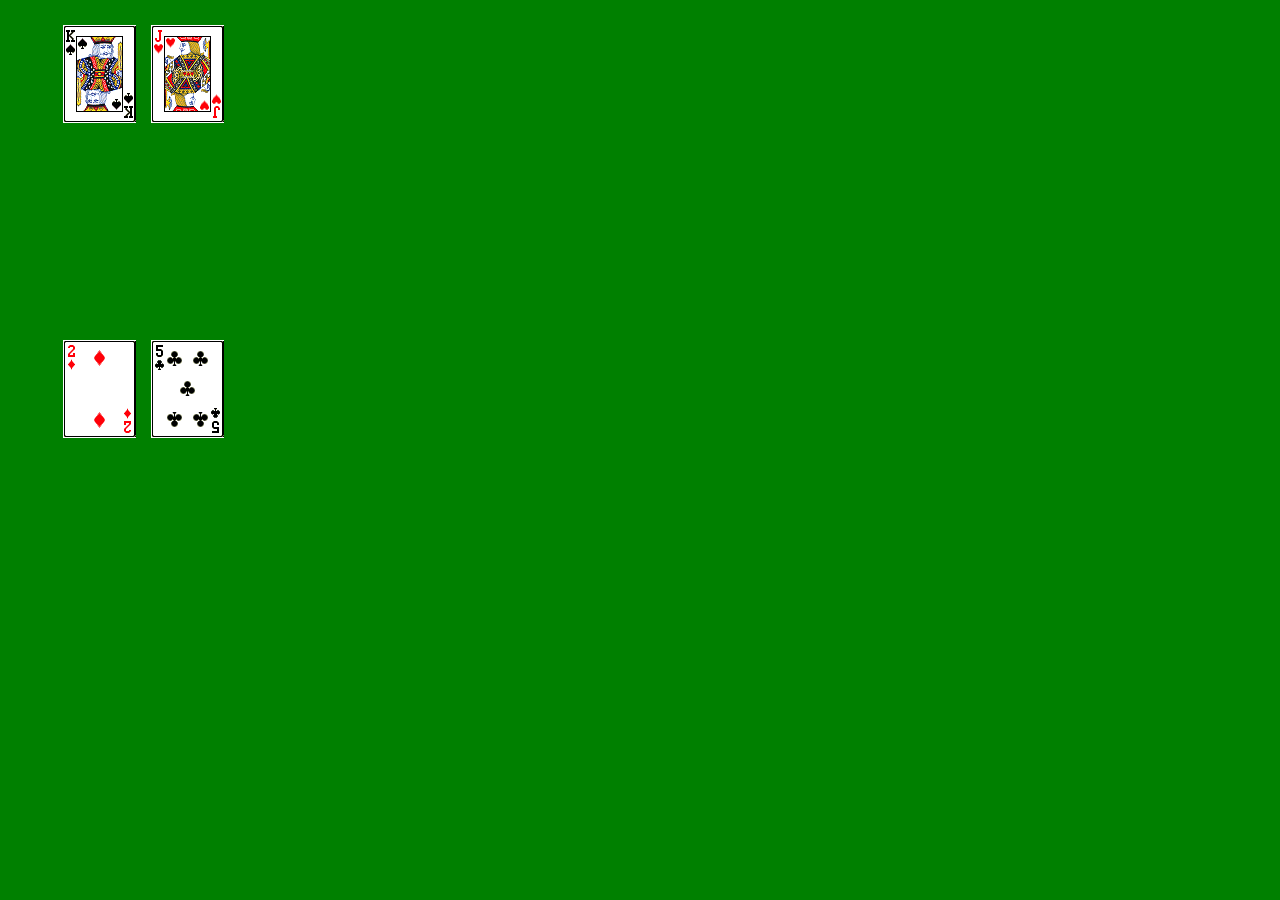
<file: assets/blackjack_layout.html>
<!DOCTYPE html>
<html lang = "en">
<head>
    <meta charset = "UTF-8">
    <title>BlackJack Layout</title>
    <link rel="stylesheet" href="blackjack.css">
</head>
<body>
    <div class="sidebar"></div>
    <div id="felt">

        <ul class="dealercards">
            <li id="SK" class="hidden"></li>
            <li id="HJ"></li>
        </ul>
        <ul class="playercards">
            <li id="D2"></li>
            <li id="C5"></li>
        </ul>
    </div>
<script></script>
</body>
</html>
</file>
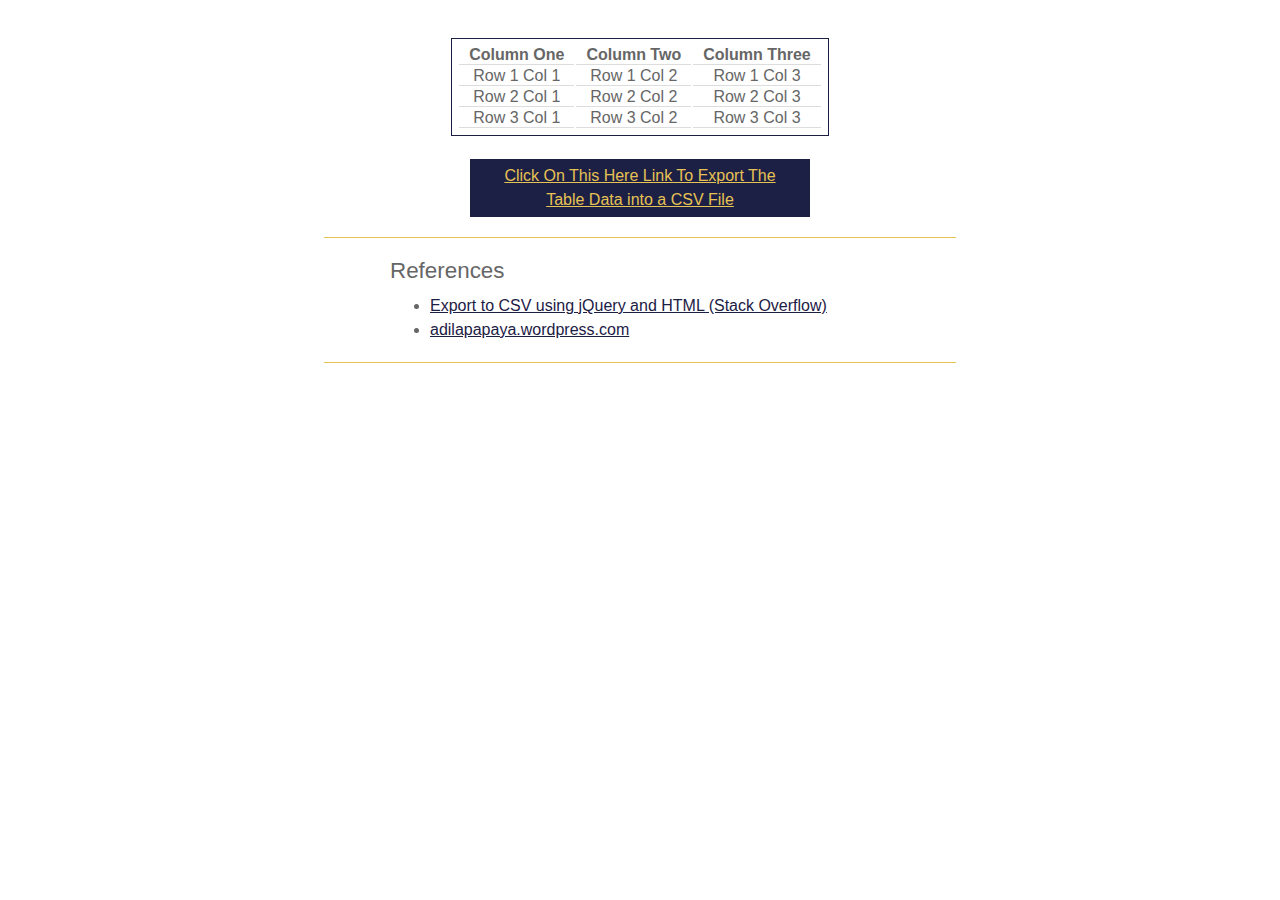
<file: assets/export_button_example.html>
<!DOCTYPE>
<html>
    <head>
        <meta charset="utf-8">
        <meta name="viewport" content="width=device-width, initial-scale=1.0">
        <meta name="author" content="Adila Faruk">


        <title>Exporting Data to a CSV File</title>


        <style type="text/css">
            body{
                font-family: sans-serif;
                font-weight:300;
                padding-top:30px;
                color:#666;
            }
            .container{
                text-align:center;
            }
            a{ color:#1C2045; font-weight:350;}
            table{
                font-weight:300;
                margin:0px auto;
                border: 1px solid #1C2045;
                padding:5px;
                color:#666;

            }
            th,td{
                border-bottom: 1px solid #dddddd;
                text-align:center;
                margin: 10px;
                padding:0 10px;
            }
            hr{
                border:0;
                border-top: 1px solid #E7C254;
                margin:20px auto;
                width:50%;
            }
            .button{
                background-color:#1C2045;
                color:#E7C254;
                padding:5px 20px;
                max-width: 300px;
                line-height:1.5em;
                text-align:center;
                margin:5px auto;
            }
            .button a{ color:#E7C254;}
            .refs{ display:block; margin:auto; text-align:left; max-width:500px; }
            .refs .label{  font-size:1.4em;}
            .refs > ul{ margin-top:10px; line-height:1.5em;}
        </style>
    </head>

    <body>
        <div class='container'>
          <div id="dvData">
                <table>
                    <tr>
                        <th>Column One</th>
                        <th>Column Two</th>
                        <th>Column Three</th>
                    </tr>
                    <tr>
                        <td>Row 1 Col 1</td>
                        <td>Row 1 Col 2</td>
                        <td>Row 1 Col 3 </td>
                    </tr>
                    <tr>
                        <td>Row 2 Col 1</td>
                        <td>Row 2 Col 2</td>
                        <td>Row 2 Col 3</td>
                    </tr>
                    <tr>
                        <td>Row 3 Col 1</td>
                        <td>Row 3 Col 2</td>
                        <td>Row 3 Col 3</td>
                    </tr>
                </table>
            </div>
            <br/>
            <div class='button'>
                <a href="#" id ="export" role='button'>Click On This Here Link To Export The Table Data into a CSV File
                </a>
            </div>

            <hr/>
            <div class='refs'>
            <div class='label'>References</div>
            <ul>

            <li><a href="http://stackoverflow.com/questions/16078544/export-to-csv-using-jquery-and-html" target="_blank">Export to CSV using jQuery and HTML (Stack Overflow)</a>
            </li>
            <li>
            <a href="http://adilapapaya.wordpress.com/2013/11/15/exporting-data-from-a-web-browser-to-a-csv-file-using-javascript/" target="_blank">adilapapaya.wordpress.com</a>
            </li>
            </ul>
            </div>
            <hr/>
        </div>

        <!-- Scripts ----------------------------------------------------------- -->
        <script type='text/javascript' src='https://code.jquery.com/jquery-1.11.0.min.js'></script>
        <!-- If you want to use jquery 2+: https://code.jquery.com/jquery-2.1.0.min.js -->
        <script type='text/javascript'>
        $(document).ready(function () {

            console.log("HELLO")
            function exportTableToCSV($table, filename) {
                var $headers = $table.find('tr:has(th)')
                    ,$rows = $table.find('tr:has(td)')

                    // Temporary delimiter characters unlikely to be typed by keyboard
                    // This is to avoid accidentally splitting the actual contents
                    ,tmpColDelim = String.fromCharCode(11) // vertical tab character
                    ,tmpRowDelim = String.fromCharCode(0) // null character

                    // actual delimiter characters for CSV format
                    ,colDelim = '","'
                    ,rowDelim = '"\r\n"';

                    // Grab text from table into CSV formatted string
                    var csv = '"';
                    csv += formatRows($headers.map(grabRow));
                    csv += rowDelim;
                    csv += formatRows($rows.map(grabRow)) + '"';

                    // Data URI
                    var csvData = 'data:application/csv;charset=utf-8,' + encodeURIComponent(csv);

                $(this)
                    .attr({
                    'download': filename
                        ,'href': csvData
                        //,'target' : '_blank' //if you want it to open in a new window
                });

                //------------------------------------------------------------
                // Helper Functions
                //------------------------------------------------------------
                // Format the output so it has the appropriate delimiters
                function formatRows(rows){
                    return rows.get().join(tmpRowDelim)
                        .split(tmpRowDelim).join(rowDelim)
                        .split(tmpColDelim).join(colDelim);
                }
                // Grab and format a row from the table
                function grabRow(i,row){

                    var $row = $(row);
                    //for some reason $cols = $row.find('td') || $row.find('th') won't work...
                    var $cols = $row.find('td');
                    if(!$cols.length) $cols = $row.find('th');

                    return $cols.map(grabCol)
                                .get().join(tmpColDelim);
                }
                // Grab and format a column from the table
                function grabCol(j,col){
                    var $col = $(col),
                        $text = $col.text();

                    return $text.replace('"', '""'); // escape double quotes

                }
            }


            // This must be a hyperlink
            $("#export").click(function (event) {
                // var outputFile = 'export'
                var outputFile = window.prompt("What do you want to name your output file (Note: This won't have any effect on Safari)") || 'export';
                outputFile = outputFile.replace('.csv','') + '.csv'

                // CSV
                exportTableToCSV.apply(this, [$('#dvData>table'), outputFile]);

                // IF CSV, don't do event.preventDefault() or return false
                // We actually need this to be a typical hyperlink
            });
        });
    </script>
    </body>
</html>
</file>
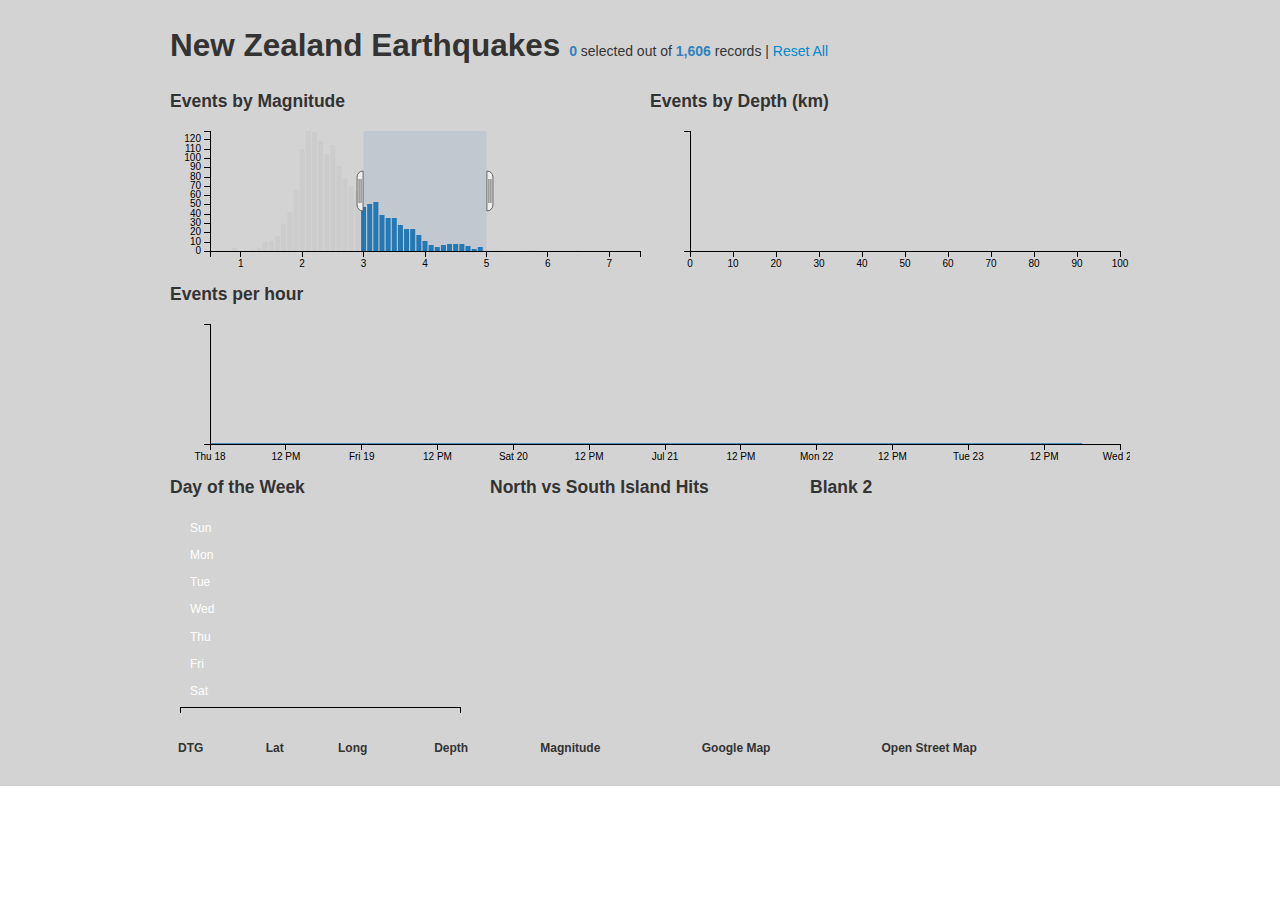
<file: crossfiltering/crossfilter_example.html>
<!DOCTYPE html>
<html lang = "en">
<head>
    <meta charset = "UTF-8">
    <title>Crossfilter_Example</title>

    <script src="js/d3.js" type="text/javascript"></script>
    <script src="js/crossfilter.js" type="text/javascript"></script>
    <script src="js/dc.js" type="text/javascript"></script>
    <script src="js/jquery.min.js" type="text/javascript"></script>
    <script src="js/bootstrap.min.js" type="text/javascript"></script>
    <link href="css/bootstrap.min.css" rel="stylesheet" type="text/css">
    <link href="css/dc.css" rel="stylesheet" type="text/css">
    <style type="text/css">
        h4 span {
            font-size: 14px;
            font-weight: normal;
        }
        h2 {
            float: right;
        }
        h2 span {
            font-size: 14px;
            font-weight: normal;
        }
    </style>
</head>
<body>
    <div class="dash" style="background-color: lightgray;">

        <div class="container" style="font: 12px sans-serif;">

            <div class="dc-data-count" style="float: left;">
                <h2>New Zealand Earthquakes
                    <span>
                        <span class="filter-count"></span>
                        selected out of
                        <span class="total-count"></span>
                        records |
                        <a href="javascript:dc.filterAll(); dc.renderAll();">Reset All</a>
                    </span>
                </h2>
            </div>

            <div class="row">
                <div class="span6" id="dc-magnitude-chart">
                    <h4>Events by Magnitude</h4>
                </div>
                <div class="span6" id="dc-depth-chart">
                    <h4>Events by Depth (km)</h4>
                </div>
            </div>

            <div class="row">
                <div class="span12" id="dc-time-chart">
                      <h4>Events per hour</h4>
                </div>
            </div>

            <div class="row">
                <div class="span4" id="dc-dayweek-chart">
                    <h4>Day of the Week
                        <a class="reset"
                           href="javascript:dayOfWeekChart.filterAll(); dc.redrawAll();"
                           style="display: none;">
                            reset
                        </a>
                    </h4>
                </div>
                <div class="span4" id="dc-island-chart">
                    <h4>North vs South Island Hits</h4>
                </div>
                <div class="span4" id="blank2">
                    <h4>Blank 2</h4>
                </div>
            </div>
        </div>

        <div class="container" style="font: 12px sans-serif;">
            <div class="row">
                <div class="span12">
                    <table class="table table-hover" id="dc-table-graph">
                        <thead>
                            <tr class="header">
                                <th>DTG</th>
                                <th>Lat</th>
                                <th>Long</th>
                                <th>Depth</th>
                                <th>Magnitude</th>
                                <th>Google Map</th>
                                <th>Open Street Map</th>
                            </tr>
                        </thead>
                    </table>
                </div>
            </div>
        </div>

    </div>
    <script src="js/example_script.js" type="text/javascript"></script>
</body>
</html>
</file>
<file: assets/blackjack.css>
body {
    background: green;
}

#felt {
    height: 440px;
}

ul {
    list-style-type: none;
    position: relative;
}

li {
   float: left;
   margin-left: 15px;
   min-width: 73px;
   height: 98px;
}

.dealercards {
    margin-top: 25px;
    height: 98px;
    z-index: -999
}

.playercards {
    background-repeat: no-repeat;
    top: 200.5px;
    height: 98px;
    margin-bottom: 25px;
}

#CA {
    background: url('cards.jfitz.png') no-repeat -0px 0px;
}
#C2 {
    background: url('cards.jfitz.png') no-repeat -73px 0px;
}
#C3 {
    background: url('cards.jfitz.png') no-repeat -146px 0px;
}
#C4 {
    background: url('cards.jfitz.png') no-repeat -220px 0px;
}
#C5 {
    background: url('cards.jfitz.png');
    background-position: -292px 0px;
}
#C6 {
    background: url('cards.jfitz.png') no-repeat -365px 0px;
}
#C7 {
    background: url('cards.jfitz.png') no-repeat -438px 0px;
}
#C8 {
    background: url('cards.jfitz.png') no-repeat -511px 0px;
}
#C9 {
    background: url('cards.jfitz.png') no-repeat -584px 0px;
}
#C10 {
    background: url('cards.jfitz.png') no-repeat -657px 0px;
}
#CJ {
    background: url('cards.jfitz.png') no-repeat -730px 0px;
}
#CQ {
    background: url('cards.jfitz.png') no-repeat -803px 0px;
}
#CK {
    background: url('cards.jfitz.png') no-repeat -876px 0px;
}

#SA {
   background: url('cards.jfitz.png') no-repeat -0px -98px;
}
#S2 {
   background: url('cards.jfitz.png') no-repeat -73px -98px;
}
#S3 {
   background: url('cards.jfitz.png') no-repeat -146px -98px;
}
#S4 {
   background: url('cards.jfitz.png') no-repeat -220px -98px;
}
#S5 {
   background: url('cards.jfitz.png') no-repeat -292px -98px;
}
#S6 {
   background: url('cards.jfitz.png') no-repeat -365px -98px;
}
#S7 {
   background: url('cards.jfitz.png') no-repeat -438px -98px;
}
#S8 {
   background: url('cards.jfitz.png') no-repeat -511px -98px;
}
#S9 {
   background: url('cards.jfitz.png') no-repeat -584px -98px;
}
#S10 {
   background: url('cards.jfitz.png') no-repeat -657px -98px;
}
#SJ {
   background: url('cards.jfitz.png') no-repeat -730px -98px;
}
#SQ {
    background: url('cards.jfitz.png') no-repeat -803px -98px;
}
#SK {
    background: url('cards.jfitz.png') no-repeat -876px -98px;
}

#HA {
    background: url('cards.jfitz.png') no-repeat 0px -196px;
}
#H2 {
    background: url('cards.jfitz.png') no-repeat -73px -196px;
}
#H3 {
   background: url('cards.jfitz.png') no-repeat -146px -196px;
}
#H4 {
   background: url('cards.jfitz.png') no-repeat -220px -196px;
}
#H5 {
   background: url('cards.jfitz.png') no-repeat -292px -196px;
}
#H6 {
   background: url('cards.jfitz.png') no-repeat -365px -196px;
}
#H7 {
   background: url('cards.jfitz.png') no-repeat -438px -196px;
}
#H8 {
    background: url('cards.jfitz.png') no-repeat -511px -196px;
}
#H9 {
    background: url('cards.jfitz.png') no-repeat -584px -196px;
}
#H10 {
    background: url('cards.jfitz.png') no-repeat -657px -196px;
}
#HJ {
    background: url('cards.jfitz.png') no-repeat -730px -196px;
}
#HQ {
    background: url('cards.jfitz.png') no-repeat -803px -196px;
}
#HK {
    background: url('cards.jfitz.png') no-repeat -876px -196px;
}

#DA {
    background: url('cards.jfitz.png') no-repeat 0px -294px;
}
#D2 {
    background: url('cards.jfitz.png') no-repeat -73px -294px;
}
#D3 {
   background: url('cards.jfitz.png') no-repeat -146px -294px;
}
#D4 {
   background: url('cards.jfitz.png') no-repeat -220px -294px;
}
#D5 {
   background: url('cards.jfitz.png') no-repeat -292px -294px;
}
#D6 {
   background: url('cards.jfitz.png') no-repeat -365px -294px;
}
#D7 {
   background: url('cards.jfitz.png') no-repeat -438px -294px;
}
#D8 {
    background: url('cards.jfitz.png') no-repeat -511px -294px;
}
#D9 {
    background: url('cards.jfitz.png') no-repeat -584px -294px;
}
#D10 {
    background: url('cards.jfitz.png') no-repeat -657px -294px;
}
#DJ {
    background: url('cards.jfitz.png') no-repeat -730px -294px;
}
#DQ {
    background: url('cards.jfitz.png') no-repeat -803px -294px;
}
#DK {
    background: url('cards.jfitz.png') no-repeat -876px -294px;
}


/*
div.sidebar {
    float: right;
    position: relative;
    background: black;
    left: 650px;
}

.sidebar p {
    font-color: yellow;
}

.hidden {
    background: url('card_back.png') no-repeat;
    height: 98px;
    z-index: 999
}
*/
</file>
<file: crossfiltering/css/dc.css>
div.dc-chart {
    float: left;
}

.dc-chart rect.bar {
    stroke: none;
    cursor: pointer;
}

.dc-chart rect.bar:hover {
    fill-opacity: .5;
}

.dc-chart rect.stack1 {
    stroke: none;
    fill: red;
}

.dc-chart rect.stack2 {
    stroke: none;
    fill: green;
}

.dc-chart rect.deselected {
    stroke: none;
    fill: #ccc;
}

.dc-chart .pie-slice {
    fill: white;
    font-size: 12px;
    cursor: pointer;
}

.dc-chart .pie-slice.external{
    fill: black;
}

.dc-chart .pie-slice :hover {
    fill-opacity: .8;
}

.dc-chart .pie-slice.highlight {
    fill-opacity: .8;
}

.dc-chart .selected path {
    stroke-width: 3;
    stroke: #ccc;
    fill-opacity: 1;
}

.dc-chart .deselected path {
    stroke: none;
    fill-opacity: .5;
    fill: #ccc;
}

.dc-chart .axis path, .axis line {
    fill: none;
    stroke: #000;
    shape-rendering: crispEdges;
}

.dc-chart .axis text {
    font: 10px sans-serif;
}

.dc-chart .grid-line {
    fill: none;
    stroke: #ccc;
    opacity: .5;
    shape-rendering: crispEdges;
}

.dc-chart .grid-line line {
    fill: none;
    stroke: #ccc;
    opacity: .5;
    shape-rendering: crispEdges;
}

.dc-chart .brush rect.background {
    z-index: -999;
}

.dc-chart .brush rect.extent {
    fill: steelblue;
    fill-opacity: .125;
}

.dc-chart .brush .resize path {
    fill: #eee;
    stroke: #666;
}

.dc-chart path.line {
    fill: none;
    stroke-width: 1.5px;
}

.dc-chart circle.dot {
    stroke: none;
}

.dc-chart g.dc-tooltip path {
    fill: none;
    stroke: grey;
    stroke-opacity: .8;
}

.dc-chart path.area {
    fill-opacity: .3;
    stroke: none;
}

.dc-chart .node {
    font-size: 0.7em;
    cursor: pointer;
}

.dc-chart .node :hover {
    fill-opacity: .8;
}

.dc-chart .selected circle {
    stroke-width: 3;
    stroke: #ccc;
    fill-opacity: 1;
}

.dc-chart .deselected circle {
    stroke: none;
    fill-opacity: .5;
    fill: #ccc;
}

.dc-chart .bubble {
    stroke: none;
    fill-opacity: 0.6;
}

.dc-data-count {
    float: right;
    margin-top: 15px;
    margin-right: 15px;
}

.dc-data-count .filter-count {
    color: #3182bd;
    font-weight: bold;
}

.dc-data-count .total-count {
    color: #3182bd;
    font-weight: bold;
}

.dc-data-table {
}

.dc-chart g.state {
    cursor: pointer;
}

.dc-chart g.state :hover {
    fill-opacity: .8;
}

.dc-chart g.state path {
    stroke: white;
}

.dc-chart g.selected path {
}

.dc-chart g.deselected path {
    fill: grey;
}

.dc-chart g.selected text {
}

.dc-chart g.deselected text {
    display: none;
}

.dc-chart g.county path {
    stroke: white;
    fill: none;
}

.dc-chart g.debug rect {
    fill: blue;
    fill-opacity: .2;
}

.dc-chart g.row rect {
    fill-opacity: 0.8;
    cursor: pointer;
}

.dc-chart g.row rect:hover {
    fill-opacity: 0.6;
}

.dc-chart g.row text {
    fill: white;
    font-size: 12px;
    cursor: pointer;
}

.dc-legend {
    font-size: 11px;
}

.dc-legend-item {
    cursor: pointer;
}

.dc-chart g.axis text {
    /* Makes it so the user can't accidentally click and select text that is meant as a label only */
    -webkit-user-select: none; /* Chrome/Safari */
    -moz-user-select: none; /* Firefox */
    -ms-user-select: none; /* IE10 */
    -o-user-select: none;
    user-select: none;
    pointer-events: none;
}

.dc-chart path.highlight {
    stroke-width: 3;
    fill-opacity: 1;
    stroke-opacity: 1;
}

.dc-chart .highlight {
    fill-opacity: 1;
    stroke-opacity: 1;
}

.dc-chart .fadeout {
    fill-opacity: 0.2;
    stroke-opacity: 0.2;
}

.dc-chart path.dc-symbol, g.dc-legend-item.fadeout {
    fill-opacity: 0.5;
    stroke-opacity: 0.5;
}

.dc-hard .number-display {
    float: none;
}

.dc-chart .box text {
    font: 10px sans-serif;
    -webkit-user-select: none; /* Chrome/Safari */
    -moz-user-select: none; /* Firefox */
    -ms-user-select: none; /* IE10 */
    -o-user-select: none;
    user-select: none;
    pointer-events: none;
}

.dc-chart .box line,
.dc-chart .box circle {
    fill: #fff;
    stroke: #000;
    stroke-width: 1.5px;
}

.dc-chart .box rect {
    stroke: #000;
    stroke-width: 1.5px;
}

.dc-chart .box .center {
    stroke-dasharray: 3,3;
}

.dc-chart .box .outlier {
    fill: none;
    stroke: #ccc;
}

.dc-chart .box.deselected .box {
    fill: #ccc;
}

.dc-chart .box.deselected {
    opacity: .5;
}

.dc-chart .symbol{
    stroke: none;
}

.dc-chart .heatmap .box-group.deselected rect {
    stroke: none;
    fill-opacity: .5;
    fill: #ccc;
}

.dc-chart .heatmap g.axis text {
    pointer-events: all;
    cursor: pointer;
}
</file>
